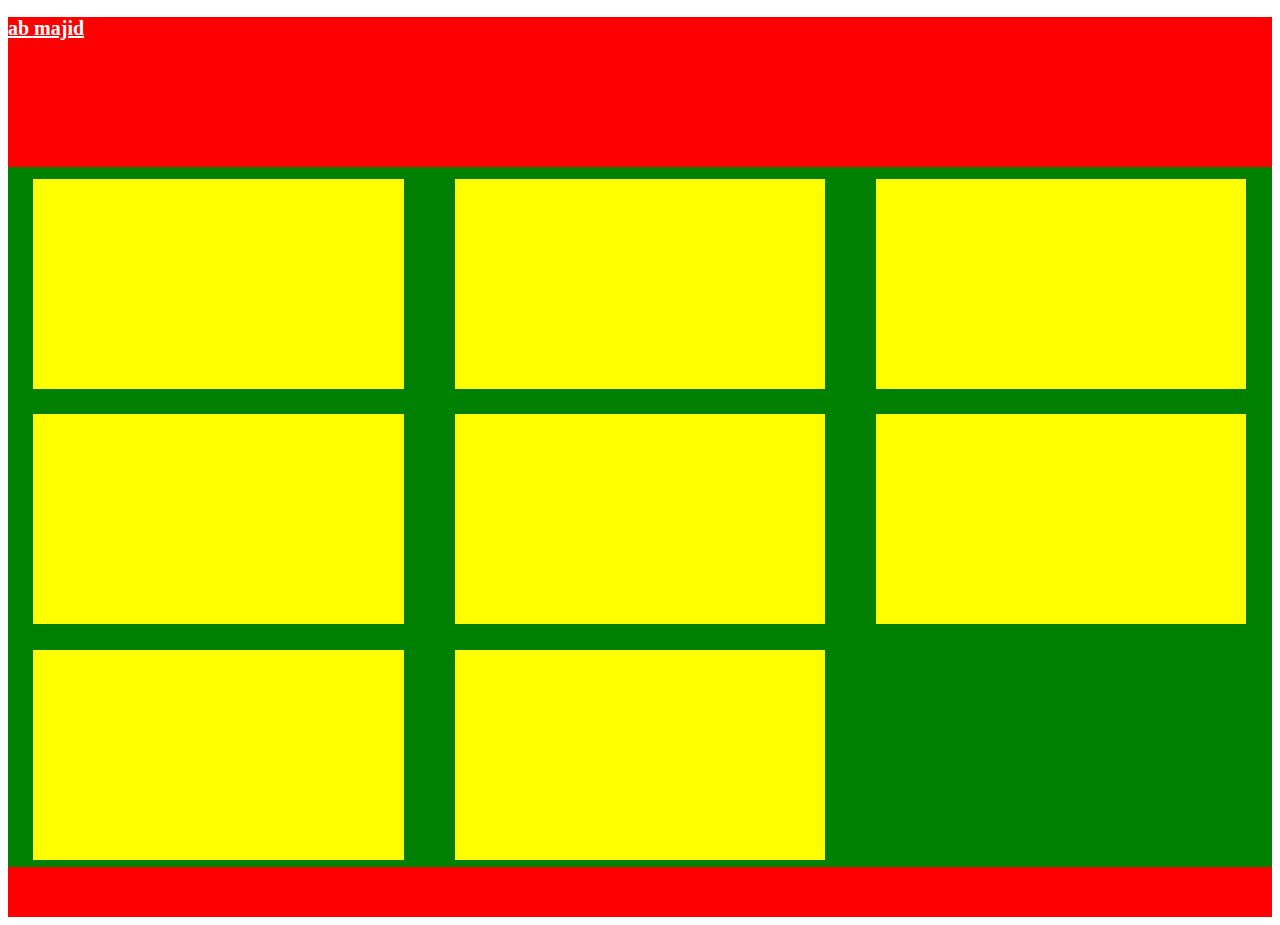
<file: Class Resource/Day-02/index.html>
<!DOCTYPE html>
<html lang="en">
<head>
	<meta charset="UTF-8">
	<meta name="viewport" content="width=device-width, initial-scale=1.0">
	<title>Style Sheet</title>

	<link rel="stylesheet" type="text/css" href="css/style.css">

</head>
<body>

	<!-- this is Header Section -->
	<div class="header">
		<h2 class="txt">ab majid</h2>
	</div>

	<!-- Main Content Section -->
	<div class="main">
		<div class="col">
			
		</div>
		<div class="col"></div>
		<div class="col"></div>
		<div class="col"></div>
		<div class="col"></div>
		<div class="col"></div>
		<div class="col"></div>
		<div class="col"></div>
	</div>

	<!-- Footer Section -->
	<div class="footer">
		
	</div>

</body>
</html>
</file>
<file: Class Resource/Day-02/css/style.css>
/* this is header section*/
.header{
	background-color: red;
	height: 150px;
}

/* this is main section*/
.main{
	background-color: green;
	height: 700px;
}
.col{
	height: 30%;
	width: 29.33%;
	background-color: yellow;
	float: left;
	margin: 1% 2%;
}

/* this is Footer section*/
.footer{
	background-color: red;
	height: 50px;
}

.txt{
	font-size: 20px;
	color: white;
	text-decoration: underline;
}
</file>
